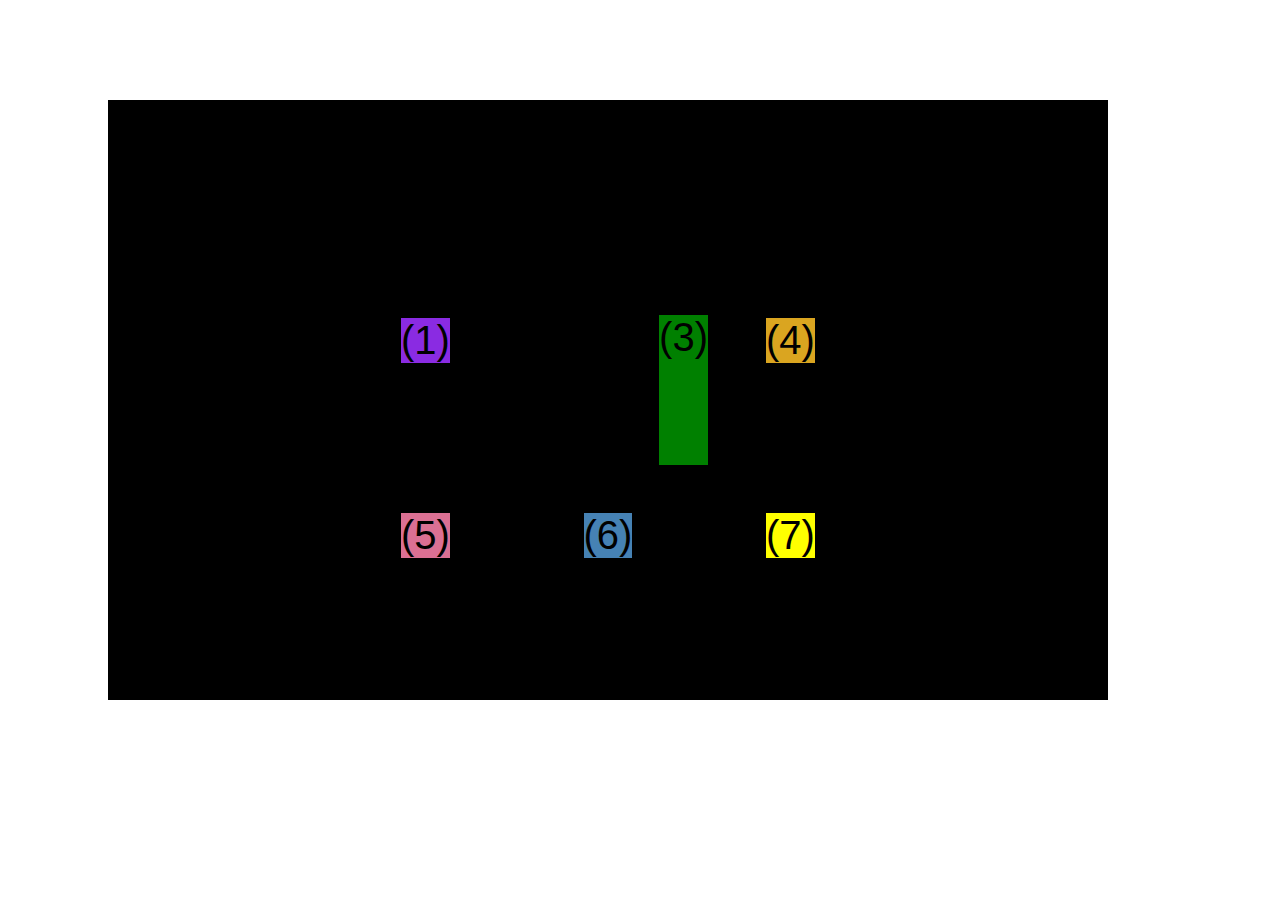
<file: css-grid.html>
<!DOCTYPE html>
<html lang="en">
  <head>
    <meta charset="UTF-8" />
    <meta http-equiv="X-UA-Compatible" content="IE=edge" />
    <meta name="viewport" content="width=device-width, initial-scale=1.0" />
    <title>CSS Grid</title>
    <style>
      .el--1 {
        background-color: blueviolet;
      }
      .el--2 {
        background-color: orangered;
      }
      .el--3 {
        background-color: green;
        height: 150px;
      }
      .el--4 {
        background-color: goldenrod;
      }
      .el--5 {
        background-color: palevioletred;
      }
      .el--6 {
        background-color: steelblue;
      }
      .el--7 {
        background-color: yellow;
      }
      .el--8 {
        background-color: crimson;
      }

      .container--1 {
        /* STARTER */
        font-family: sans-serif;
        background-color: #ddd;
        font-size: 40px;
        margin: 40px;

        /* CSS GRID */
        display: none;
        /* grid-template-columns: 1fr 1fr 1fr auto; */

        grid-template-columns: repeat(4, 1fr);

        grid-template-rows: 200px 200px;

        /* gap: 30px; */
        column-gap: 20px;
        row-gap: 40px;
      }
      .el--8 {
        grid-column: 2/3;
        grid-row: 1/2;
      }

      .el--2 {
        grid-column: 1;
        grid-row: 2;
      }

      .container--2 {
        /* display: none; */
        /* STARTER */
        font-family: sans-serif;
        background-color: black;
        font-size: 40px;
        margin: 100px;

        width: 1000px;
        height: 600px;

        /* CSS GRID */
        display: grid;
        grid-template-columns: 125px 200px 125px;
        grid-template-rows: 250px 100px;
        gap: 20px;

        /* Aligning tracks inside container: distribute empty space */
        justify-content: center;
        /* justify-content: space-between; */

        align-content: center;

        /* Aligning items INSIDE cells: moving items around inside cells */
        align-items: center;
        justify-items: center;
      }
      .el--3 {
        align-self: end;
        justify-self: end;
      }
    </style>
  </head>
  <body>
    <div class="container--1">
      <div class="el el--1">(1) HTML</div>
      <div class="el el--2">(2) and</div>
      <div class="el el--3">(3) CSS</div>
      <div class="el el--4">(4) are</div>
      <div class="el el--5">(5) amazing</div>
      <div class="el el--6">(6) languages</div>
      <!-- <div class="el el--7">(7) to</div> -->
      <div class="el el--8">(8) learn</div>
    </div>

    <div class="container--2">
      <div class="el el--1">(1)</div>
      <div class="el el--3">(3)</div>
      <div class="el el--4">(4)</div>
      <div class="el el--5">(5)</div>
      <div class="el el--6">(6)</div>
      <div class="el el--7">(7)</div>
    </div>
  </body>
</html>
</file>
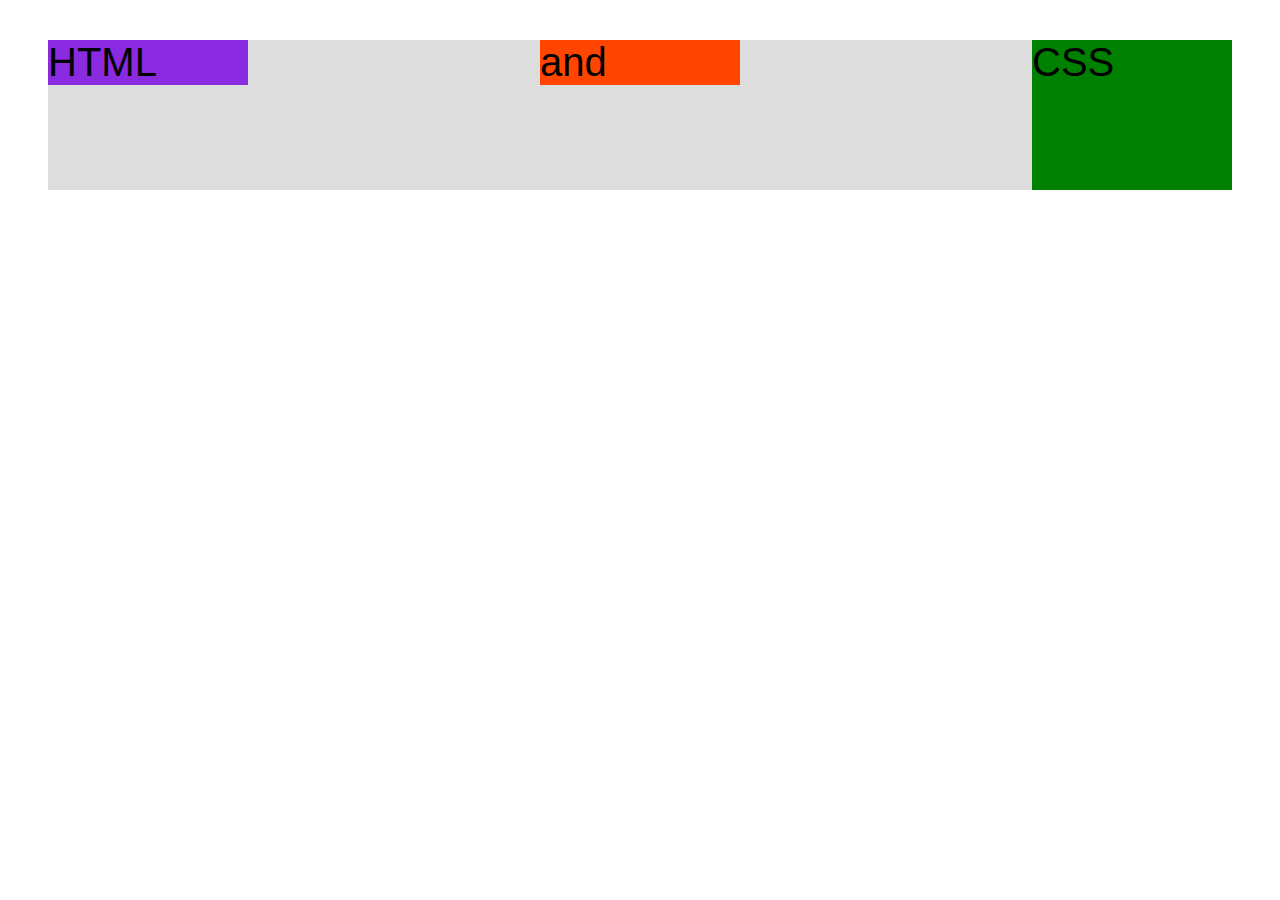
<file: flexbox.html>
<!DOCTYPE html>
<html lang="en">
  <head>
    <meta charset="UTF-8" />
    <meta http-equiv="X-UA-Compatible" content="IE=edge" />
    <meta name="viewport" content="width=device-width, initial-scale=1.0" />
    <title>Flexbox</title>
    <style>
      .el--1 {
        background-color: blueviolet;
      }
      .el--2 {
        background-color: orangered;
      }
      .el--3 {
        background-color: green;
        height: 150px;
      }
      .el--4 {
        background-color: goldenrod;
      }
      .el--5 {
        background-color: palevioletred;
      }
      .el--6 {
        background-color: steelblue;
      }
      .el--7 {
        background-color: yellow;
      }
      .el--8 {
        background-color: crimson;
      }

      .container {
        /* STARTER */
        font-family: sans-serif;
        background-color: #ddd;
        font-size: 40px;
        margin: 40px;

        /* FLEXBOX */
        display: flex;
        align-items:flex-start;
        justify-content: space-between;
        gap: 10px;
      }
      .el {
        /*
        DEFAULTS:
        
       flex-grow:0;
       flex-shrink: 1;
       flex-basis:auto;

       
        */
        flex: 0 1 200px;
        /* flex-grow: 1; */
        /* flex: 1; */
      }

      .el--1 {
        align-self: flex-start;
        /* flex-grow: 3; */
      }
      .el--5 {
        align-self: stretch;
        /* order: 1; */
      }
    </style>
  </head>
  <body>
    <div class="container">
      <div class="el el--1">HTML</div>
      <div class="el el--2">and</div>
      <div class="el el--3">CSS</div>
      <!-- <div class="el el--4">are</div>
      <div class="el el--5">amazing</div>
      <div class="el el--6">languages</div> -->
      <!-- <div class="el el--7">to</div>
      <div class="el el--8">learn</div>
    </div>
  </body>
</html>
</file>
